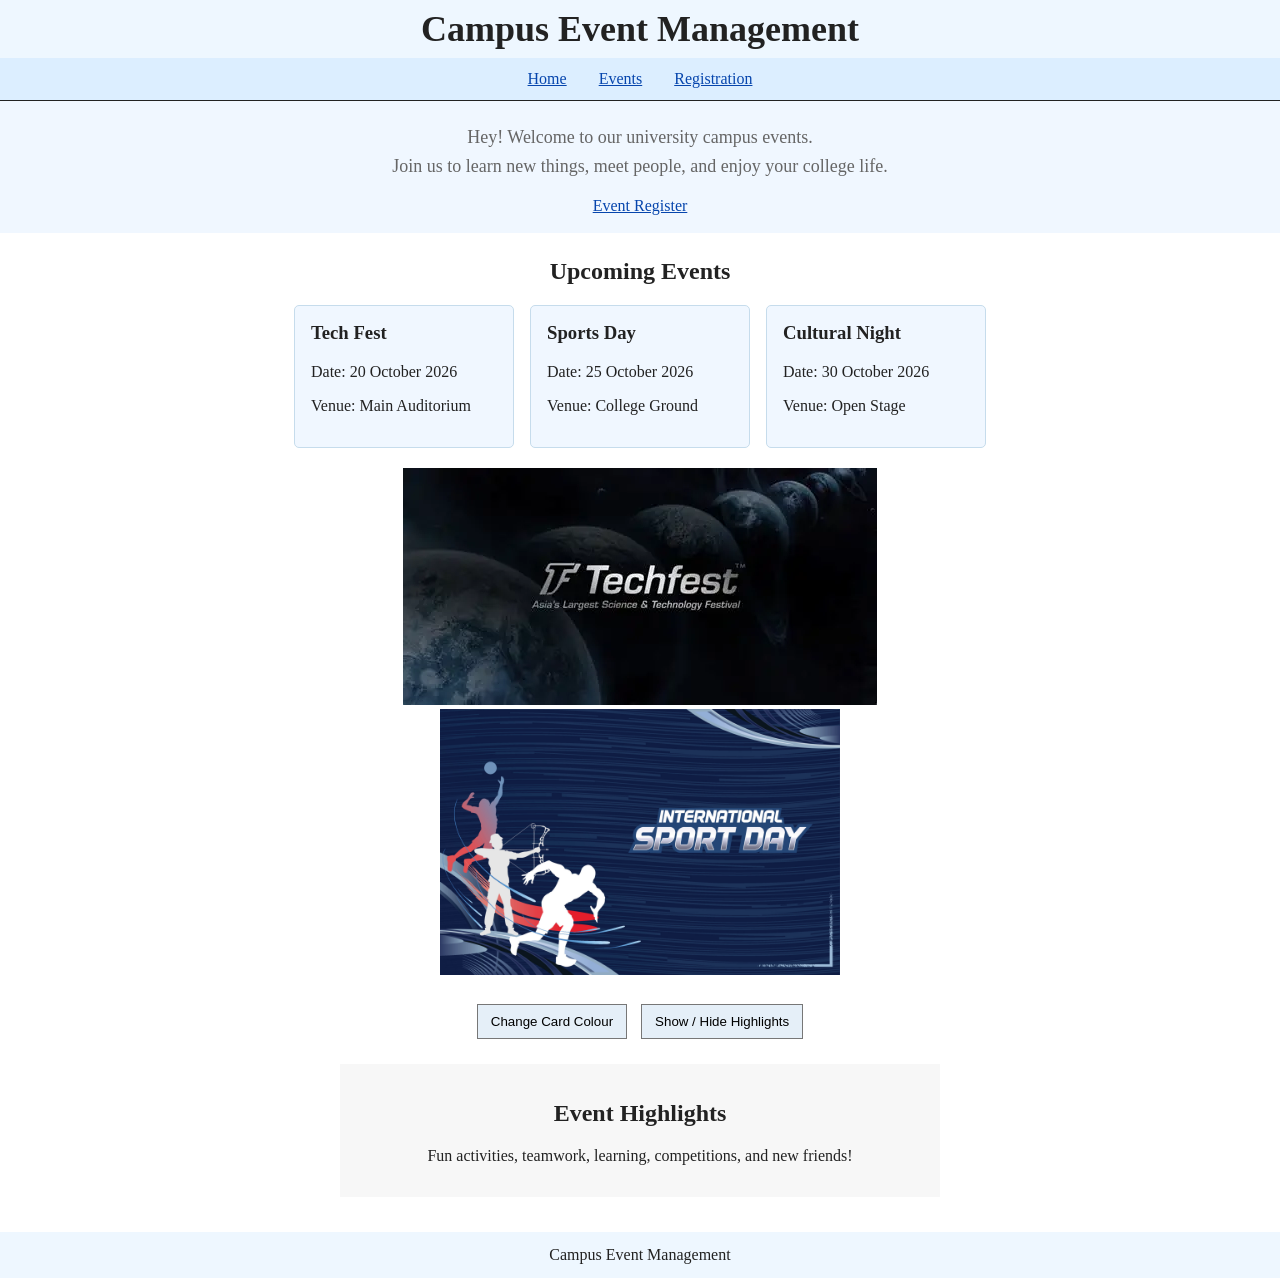
<file: index.html>
<!DOCTYPE html>
<html lang="en">
<head>
  <meta charset="UTF-8">
  <meta name="viewport" content="width=device-width, initial-scale=1.0">
  <title>Campus Event Management</title>
  <link rel="stylesheet" href="style.css">
</head>
<body>
  <header>
    <h1 id="mainHeading">Campus Event Management</h1>
    <nav>
      <a href="index.html">Home</a>
      <a href="events.html">Events</a>
      <a href="register.html">Registration</a>
    </nav>
  </header>

  <section class="welcome">
    <p>Hey! Welcome to our university campus events.</p>
    <p>Join us to learn new things, meet people, and enjoy your college life.</p>
    <a class="link-button" href="register.html">Event Register</a>
  </section>

  <main>
    <h2>Upcoming Events</h2>
    <div class="cards">
      <div class="card" id="card1">
        <h3>Tech Fest</h3>
        <p>Date: 20 October 2026</p>
        <p>Venue: Main Auditorium</p>
      </div>
      <div class="card" id="card2">
        <h3>Sports Day</h3>
        <p>Date: 25 October 2026</p>
        <p>Venue: College Ground</p>
      </div>
      <div class="card" id="card3">
        <h3>Cultural Night</h3>
        <p>Date: 30 October 2026</p>
        <p>Venue: Open Stage</p>
      </div>
    </div>

    <div class="image" id="image1">
      <img src="image\image3.png" alt="Techfest">
    </div>
    <div class="image" id="image2">
      <img width="400px" src="image\image.png" alt="sportday">
    </div>

    <div class="buttons">
      <button onclick="changeCardColour()">Change Card Colour</button>
      <button onclick="toggleHighlights()">Show / Hide Highlights</button>
    </div>

    <section id="highlights" class="highlights">
      <h2>Event Highlights</h2>
      <p>Fun activities, teamwork, learning, competitions, and new friends!</p>
    </section>
  </main>
  <footer>Campus Event Management</footer>
  <script src="script.js"></script>
</body>
</html>
</file>
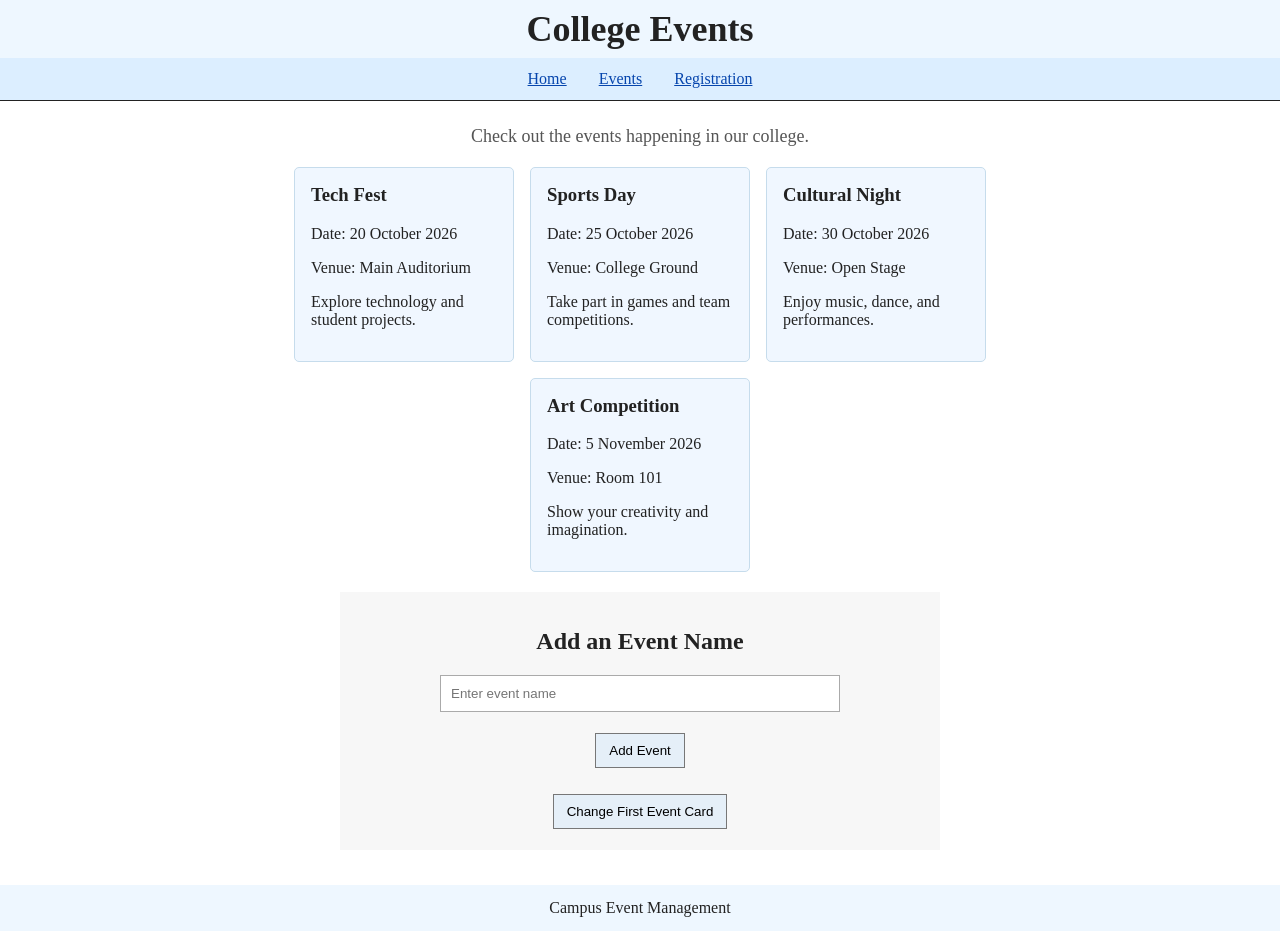
<file: events.html>
<!DOCTYPE html>
<html lang="en">
<head>
  <meta charset="UTF-8">
  <meta name="viewport" content="width=device-width, initial-scale=1.0">
  <title>College Events</title>
  <link rel="stylesheet" href="style.css">
</head>
<body>
  <header>
    <h1>College Events</h1>
    <nav>
      <a href="index.html">Home</a>
      <a href="events.html">Events</a>
      <a href="register.html">Registration</a>
    </nav>
  </header>

  <main>
    <p class="intro">Check out the events happening in our college.</p>
    <div class="cards">
      <div class="card event-card" id="event1">
        <h3>Tech Fest</h3><p>Date: 20 October 2026</p><p>Venue: Main Auditorium</p><p>Explore technology and student projects.</p>
      </div>
      <div class="card event-card" id="event2">
        <h3>Sports Day</h3><p>Date: 25 October 2026</p><p>Venue: College Ground</p><p>Take part in games and team competitions.</p>
      </div>
      <div class="card event-card" id="event3">
        <h3>Cultural Night</h3><p>Date: 30 October 2026</p><p>Venue: Open Stage</p><p>Enjoy music, dance, and performances.</p>
      </div>
      <div class="card event-card" id="event4">
        <h3>Art Competition</h3><p>Date: 5 November 2026</p><p>Venue: Room 101</p><p>Show your creativity and imagination.</p>
      </div>
    </div>

    <section class="simple-section">
      <h2>Add an Event Name</h2>
      <input type="text" id="eventName" placeholder="Enter event name">
      <button onclick="addEventName()">Add Event</button>
      <p id="eventMessage"></p>
      <p id="addedEvent"></p>
      <button onclick="changeEventCard()">Change First Event Card</button>
    </section>
  </main>
  <footer>Campus Event Management</footer>
  <script src="script.js"></script>
</body>
</html>
</file>
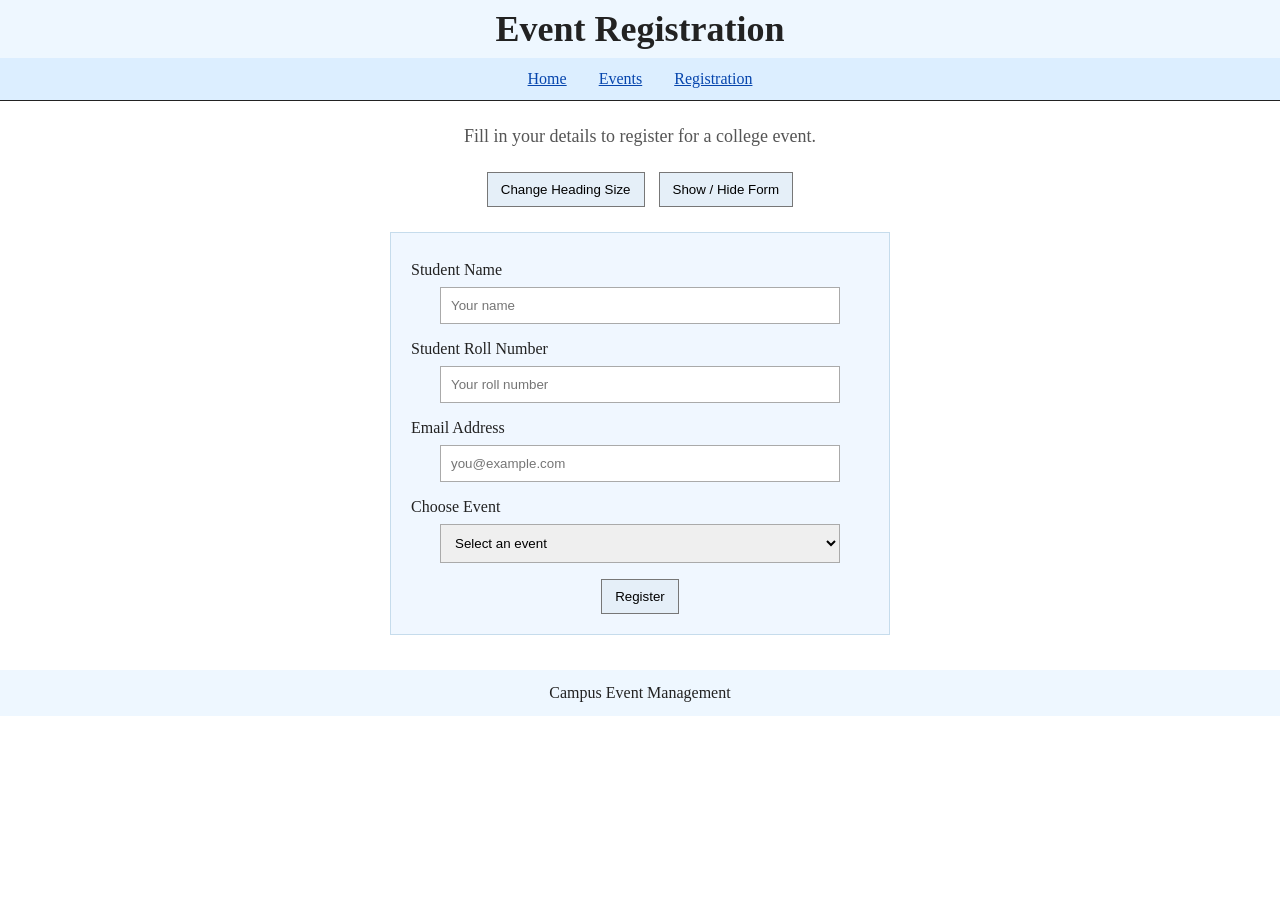
<file: register.html>
<!DOCTYPE html>
<html lang="en">
<head>
  <meta charset="UTF-8">
  <meta name="viewport" content="width=device-width, initial-scale=1.0">
  <title>Event Registration</title>
  <link rel="stylesheet" href="style.css">
</head>
<body>
  <header>
    <h1 id="registerHeading">Event Registration</h1>
    <nav>
      <a href="index.html">Home</a>
      <a href="events.html">Events</a>
      <a href="register.html">Registration</a>
    </nav>
  </header>

  <main>
    <p class="intro">Fill in your details to register for a college event.</p>
    <div class="buttons">
      <button onclick="changeRegisterSize()">Change Heading Size</button>
      <button onclick="toggleForm()">Show / Hide Form</button>
    </div>

    <form id="registrationForm" class="registration-form">
      <label for="studentName">Student Name</label>
      <input type="text" id="studentName" placeholder="Your name">

      <label for="rollNumber">Student Roll Number</label>
      <input type="text" id="rollNumber" placeholder="Your roll number">

      <label for="email">Email Address</label>
      <input type="email" id="email" placeholder="you@example.com">

      <label for="eventSelect">Choose Event</label>
      <select id="eventSelect">
        <option value="">Select an event</option>
        <option>Tech Fest</option>
        <option>Sports Day</option>
        <option>Cultural Night</option>
        <option>Art Competition</option>
      </select>

      <button type="button" onclick="registerStudent()">Register</button>
    </form>
    <p id="registrationMessage"></p>
  </main>
  <footer>Campus Event Management</footer>
  <script src="script.js"></script>
</body>
</html>
</file>
<file: style.css>
* {
  box-sizing: border-box;
}

body {
  margin: 0;
  font-family: Georgia, serif;
  color: #222;
  background-color: white;
}

header {
  text-align: center;
  background-color: #eef7ff;
  border-bottom: 1px solid #222;
}

header h1 {
  margin: 0;
  padding: 8px;
  font-size: 36px;
}

nav {
  padding: 12px;
  background-color: #dceeff;
}

nav a {
  margin: 0 14px;
  color: #0645ad;
}

.welcome {
  text-align: center;
  background-color: #f0f7ff;
  padding: 18px;
  color: #666;
}

.welcome p {
  margin: 8px;
  font-size: 18px;
}

.link-button {
  display: inline-block;
  margin-top: 12px;
  color: #0645ad;
}

main {
  max-width: 950px;
  margin: 25px auto;
  padding: 0 16px;
  text-align: center;
}

.intro {
  color: #555;
  font-size: 18px;
}

.cards {
  display: flex;
  flex-wrap: wrap;
  justify-content: center;
  gap: 16px;
  margin: 20px 0;
}

.card {
  width: 220px;
  padding: 16px;
  background-color: #f0f7ff;
  border: 1px solid #c6dcec;
  border-radius: 5px;
  text-align: left;
}

.card h3 {
  margin-top: 0;
}

.buttons {
  margin: 20px 0;
}

button {
  padding: 9px 13px;
  margin: 5px;
  border: 1px solid #777;
  background-color: #e5eff8;
  cursor: pointer;
}

button:hover {
  background-color: #d0e5f7;
}

.highlights, .simple-section {
  background-color: #f7f7f7;
  padding: 16px;
  margin: 20px auto;
  max-width: 600px;
}

input, select {
  display: block;
  width: 100%;
  max-width: 400px;
  padding: 10px;
  margin: 8px auto 16px;
  border: 1px solid #aaa;
}

.registration-form {
  max-width: 500px;
  margin: 20px auto;
  padding: 20px;
  background-color: #f0f7ff;
  border: 1px solid #c6dcec;
  text-align: left;
}

.registration-form label {
  display: block;
  margin-top: 8px;
}

.registration-form button {
  display: block;
  margin: 12px auto 0;
}

#registrationMessage, #eventMessage, #addedEvent {
  font-weight: bold;
}

footer {
  margin-top: 35px;
  padding: 14px;
  text-align: center;
  background-color: #eef7ff;
}

@media (max-width: 600px) {
  header h1 {
    font-size: 27px;
  }

  nav a {
    margin: 0 6px;
  }

  .card {
    width: 100%;
  }
}

.hidden {
  display: none;
}
</file>
